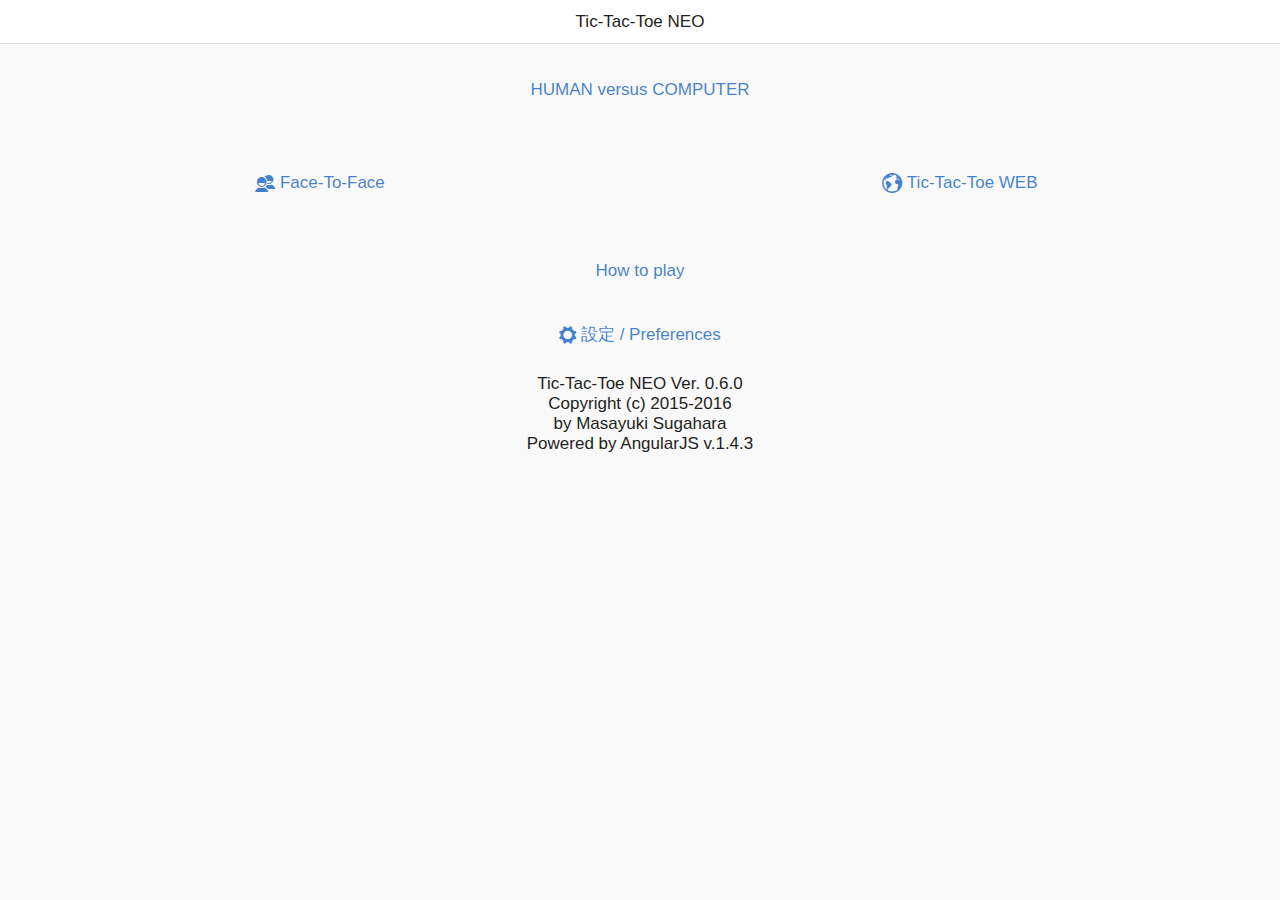
<file: www/index.html>
﻿<!DOCTYPE html>
<html>
  <head>
    <meta charset="utf-8" />
    <meta
      name="viewport"
      content="width=device-width, initial-scale=1, maximum-scale=1, user-scalable=no"
    />
    <meta
      http-equiv="Content-Security-Policy"
      content="default-src * data:; style-src * 'unsafe-inline'; script-src * 'unsafe-inline' 'unsafe-eval'"
    />
    <script src="components/loader.js"></script>
    <link rel="stylesheet" href="components/loader.css" />
    <link rel="stylesheet" href="css/style.css" />
    <script src="js/app.js"></script>
    <script src="js/lang.js"></script>
    <script src="js/ttt.js"></script>
    <title>Neo tic-tac-toe Web</title>
  </head>
  <body ng-app="tictactoe">
    <ons-navigator var="myNavigator" page="home.html" ng-controller="LangCtrl">
    </ons-navigator>
  </body>
</html>
</file>
<file: www/components/loader.css>
/**
 * This is an auto-generated code by Monaca JS/CSS Components.
 * Please do not edit by hand.
 */

/*** <GENERATED> ***/
















/*** <Start:monaca-onsenui> ***/
/*** <Start:monaca-onsenui LoadCss:"components/monaca-onsenui/css/onsenui.css"> ***/
@import url("monaca-onsenui/css/onsenui.css");
/*** <End:monaca-onsenui LoadCss:"components/monaca-onsenui/css/onsenui.css"> ***/
/*** <Start:monaca-onsenui LoadCss:"components/monaca-onsenui/css/onsen-css-components-blue-basic-theme.css"> ***/
@import url("monaca-onsenui/css/onsen-css-components-blue-basic-theme.css");
/*** <End:monaca-onsenui LoadCss:"components/monaca-onsenui/css/onsen-css-components-blue-basic-theme.css"> ***/
/*** <End:monaca-onsenui> ***/
</file>
<file: www/css/style.css>
ons-col {
  text-align: center;
}

table {
  border-collapse: collapse;
}

th {
  font-size: 1rem;
  font-weight: normal;
}

p,
h3 {
  text-align: center;
}
</file>
